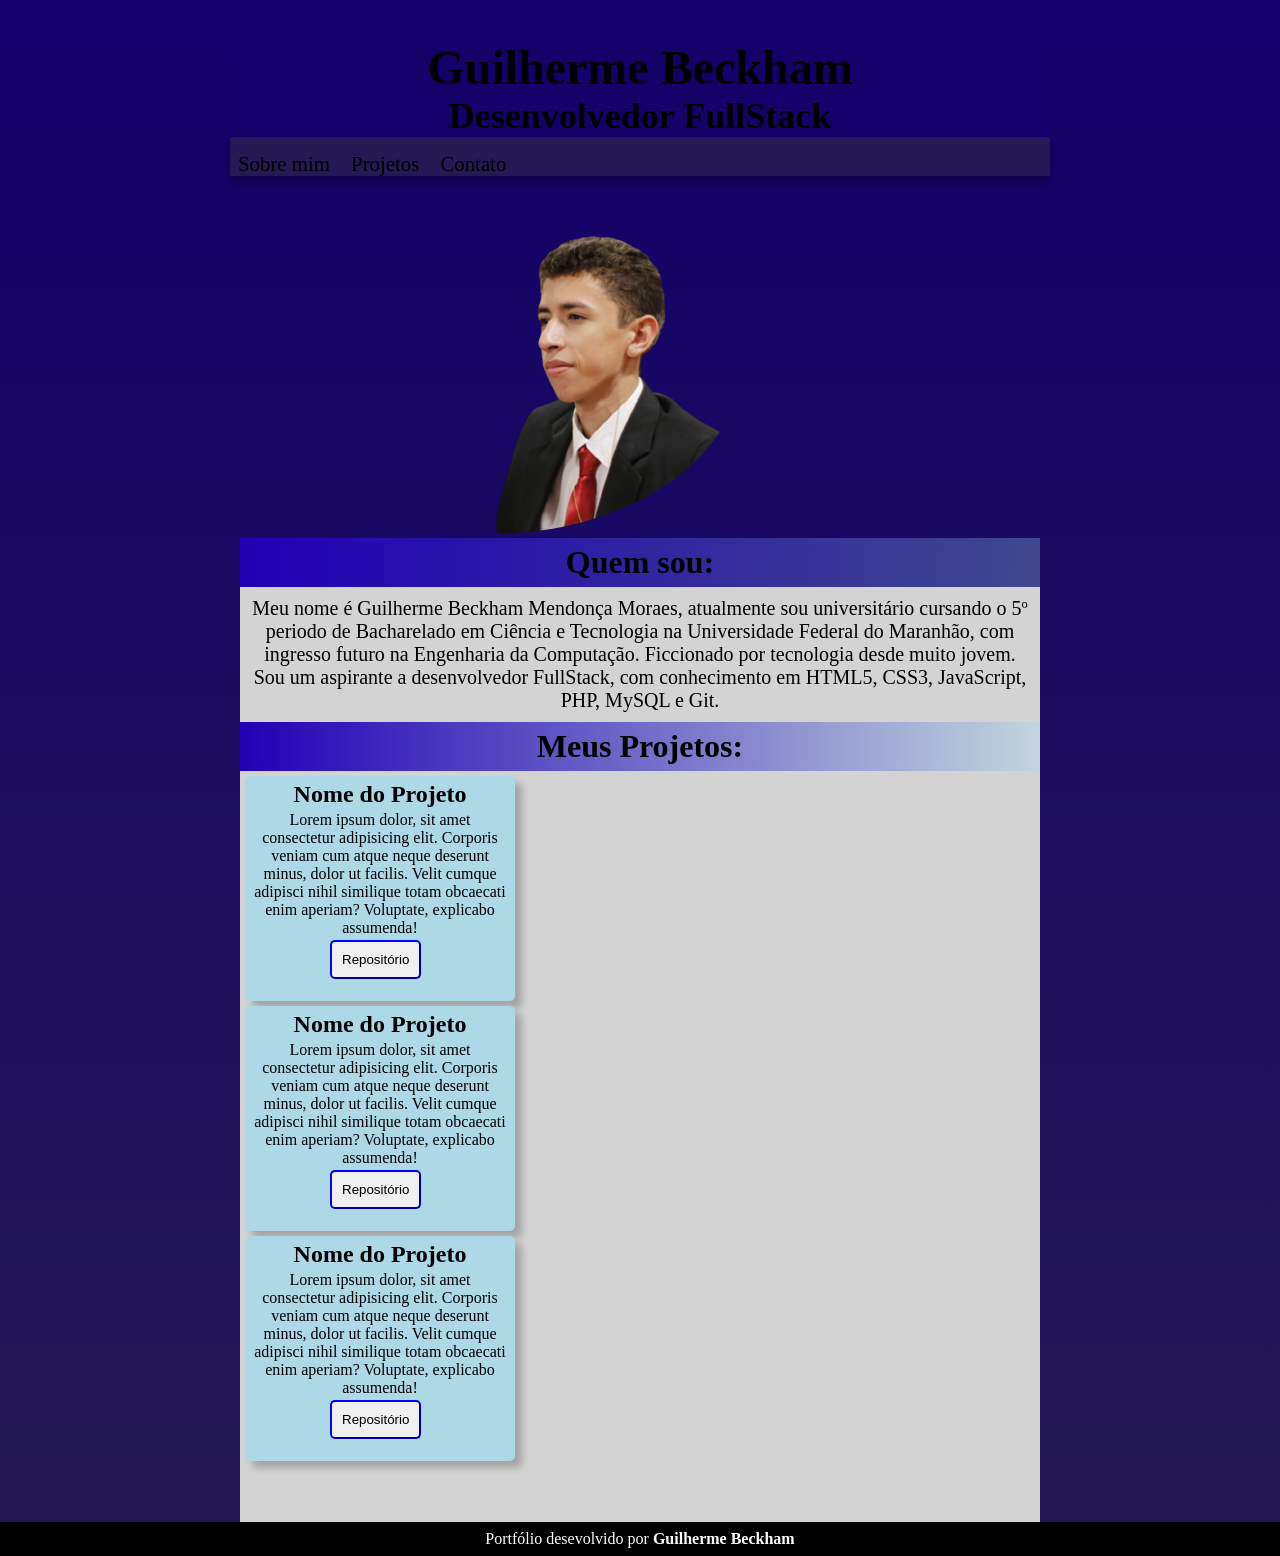
<file: index.html>
<!DOCTYPE html>
<html lang="pt-br">
<head>
    <meta charset="UTF-8">
    <meta http-equiv="X-UA-Compatible" content="IE=edge">
    <meta name="viewport" content="width=device-width, initial-scale=1.0">
    <title>Portfólio</title>
    <link rel="stylesheet" href="style.css">
</head>
<body>
    <header>
        <h1>Guilherme Beckham</h1>
        <h2>Desenvolvedor FullStack</h2>
    </header>
    <nav>
        <a class="botao" href="#me">Sobre mim</a>
        <a class="botao" href="#project">Projetos</a>
        <a class="botao" href="#contato">Contato</a>
    </nav>
    
    <main>
        <div class="myself" id="me">
            <img src="img.png" alt="perfil" id="perfil">
            <div class="apresentacao">
                <h1>Quem sou:</h1>
                <p>Meu nome é Guilherme Beckham Mendonça Moraes, atualmente sou universitário cursando o 5º periodo de Bacharelado em Ciência e Tecnologia na Universidade Federal do Maranhão, com ingresso futuro na Engenharia da Computação. Ficcionado por tecnologia desde muito jovem. Sou um aspirante a desenvolvedor FullStack, com conhecimento em HTML5, CSS3, JavaScript, PHP, MySQL e Git.</p>
            </div>
        </div>
        <div class="project" id="project">
            <h1>Meus Projetos:</h1>
            <div class="repository">
                <h2>Nome do Projeto</h2>
                <p>Lorem ipsum dolor, sit amet consectetur adipisicing elit. Corporis veniam cum atque neque deserunt minus, dolor ut facilis. Velit cumque adipisci nihil similique totam obcaecati enim aperiam? Voluptate, explicabo assumenda!</p>
                <button>Repositório</button>
                
            </div>
            <div class="repository">
                <h2>Nome do Projeto</h2>
                <p>Lorem ipsum dolor, sit amet consectetur adipisicing elit. Corporis veniam cum atque neque deserunt minus, dolor ut facilis. Velit cumque adipisci nihil similique totam obcaecati enim aperiam? Voluptate, explicabo assumenda!</p>
                <button>Repositório</button>
                
            </div>
            <div class="repository" id="left">
                <h2>Nome do Projeto</h2>
                <p>Lorem ipsum dolor, sit amet consectetur adipisicing elit. Corporis veniam cum atque neque deserunt minus, dolor ut facilis. Velit cumque adipisci nihil similique totam obcaecati enim aperiam? Voluptate, explicabo assumenda!</p>
                <button>Repositório</button>
                
            </div>









    
    </main>
</body>
<footer class="foot">
    <p>Portfólio desevolvido por <b>Guilherme Beckham</b></p>
</footer>
</html>
</file>
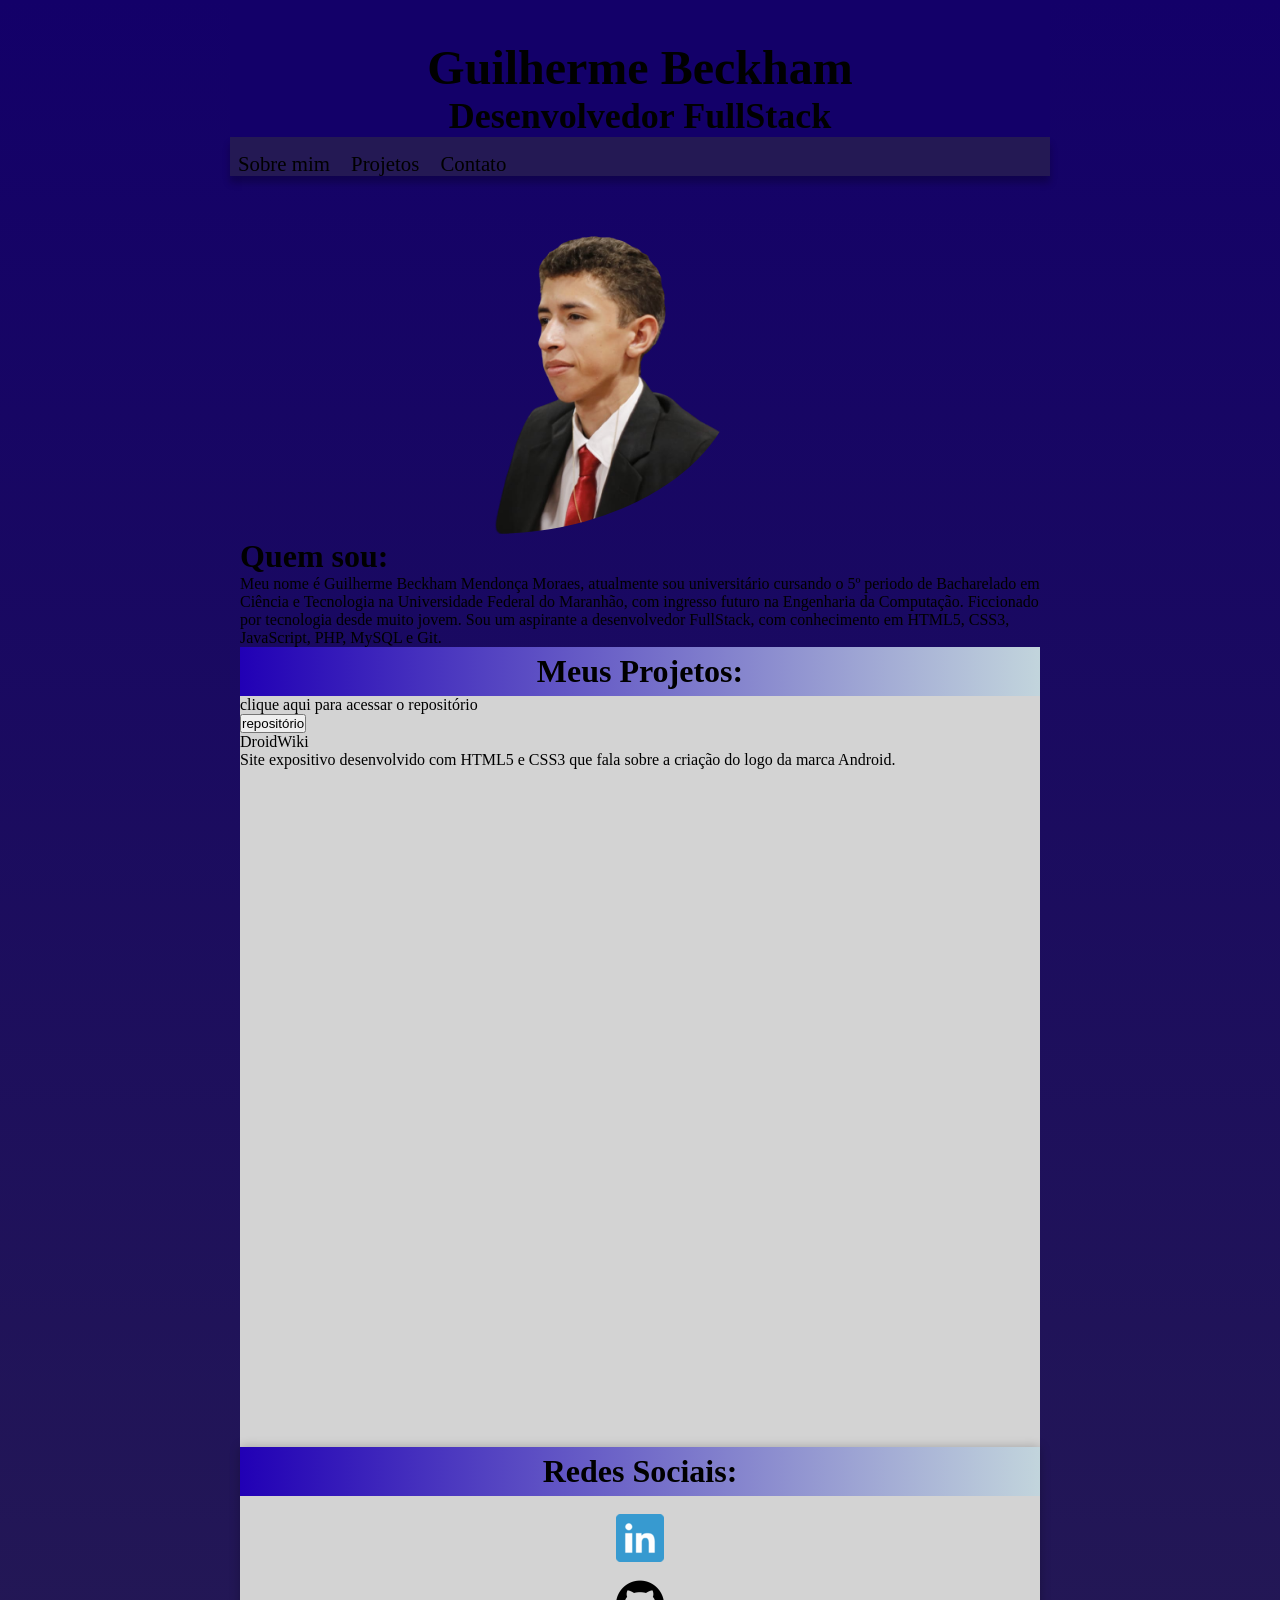
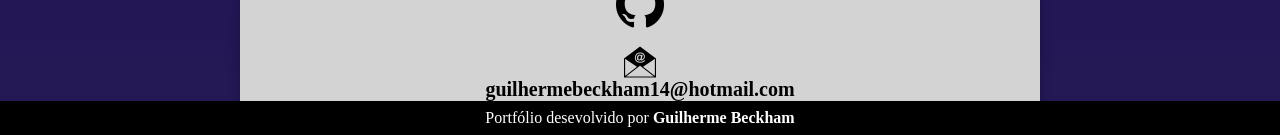
<file: portfolio.html>
<!DOCTYPE html>
<html lang="pt-br">
<head>
    <meta charset="UTF-8">
    <meta http-equiv="X-UA-Compatible" content="IE=edge">
    <meta name="viewport" content="width=device-width, initial-scale=1.0">
    <title>Portfólio</title>
    <link rel="stylesheet" href="style.css">
</head>
<body>
    <header>
        <h1>Guilherme Beckham</h1>
        <h2>Desenvolvedor FullStack</h2>
    </header>
    <nav>
        <a class="botao" href="#me">Sobre mim</a>
        <a class="botao" href="#project">Projetos</a>
        <a class="botao" href="#contato">Contato</a>
    </nav>
    
    <main>
        <div class="myself" id="me">
            <img src="img.png" alt="perfil" id="perfil">
            <h1>Quem sou:</h1>
            <p>Meu nome é Guilherme Beckham Mendonça Moraes, atualmente sou universitário cursando o 5º periodo de Bacharelado em Ciência e Tecnologia na Universidade Federal do Maranhão, com ingresso futuro na Engenharia da Computação. Ficcionado por tecnologia desde muito jovem. Sou um aspirante a desenvolvedor FullStack, com conhecimento em HTML5, CSS3, JavaScript, PHP, MySQL e Git.</p>
        </div>
        <div class="project" id="project">
            <h1>Meus Projetos:</h1>
            <div class="card">
                <div class="card-image">
                    <p>clique aqui para acessar o repositório</p>
                    <button> repositório
                    </button>
                </div>
                  <div class="card-description">
                    <p class="text-title"> DroidWiki</p>
                    <p class="text-body">Site expositivo desenvolvido com HTML5 e CSS3 que fala sobre a criação do logo da marca Android.</p>
                  </div>
                </div>
        </div>
        <div class="contatos" id="contato">
            <h1>Redes Sociais:</h1>
            <a href="https://www.linkedin.com/in/guilherme-moraes-772332213/" target="_blank">
                <img src="linkedin.png" alt="linkedin">
            </a>
            <a href="https://github.com/BeckhamDev" target="_blank">
                <img src="github.png" alt="github">
            </a><br>
            <img src="email32px.png" alt="email">
            <p>guilhermebeckham14@hotmail.com</p>
        </div>
    
    </main>
</body>
<footer class="foot">
    <p>Portfólio desevolvido por <b>Guilherme Beckham</b></p>
</footer>
</html>
</file>
<file: style.css>
@charset "UTF-8";


*{
    padding: 0px;
    margin: auto;
}
:root{
    --cor0: #0A0036;
    --cor1: #241954;
    --cor2: #130069;
    --cor3: #382782;
    --cor4: #2100B5;
}
body{
    background-image: linear-gradient(to bottom, var(--cor2), var(--cor1));
}

header{
    background-color: var(--cor2);
    text-align: center;
    font-weight: bolder;
    font-size: 1.5em;
    width: 820px; 
    padding-top: 40px;
    color: black;


}

nav{
    background-color: var(--cor1);
    width: 820px;
    font-size: 1.3em;
    padding-top: 15px;
    box-shadow: 0px 7px 7px rgba(0, 0, 0, 0.241);
}

nav>a{
    text-decoration: none;
    padding: 8px;
    color: black;
    transition-duration: 0.5s;
}

nav>a:hover{
    background-color:#73a9d984;

}

div.myself{
    width: 800px;
    margin-top: 20px;
}

div.apresentacao >h1{
    background-image: linear-gradient(to right, var(--cor4),#9bd9f24d );
    padding: 6px;
    text-align: center;
}

div.apresentacao > p{
    text-align: center;
    font-size: 20px ;
    padding-top: 5px;
    background-color: lightgray;
    padding: 10px;
}
div.myself > img{
    width: 500px;
    border-radius: 75%;
    padding-top: 5px;
}
div.project{
    background-color: lightgray;
    width: 800px;
    height: 800px;
}
div.project>h1{
    background-image: linear-gradient(to right, var(--cor4),#9bd9f24d );
    padding: 6px;
    text-align: center;
}
div.repository{
    width: 260px;
    height: 215px;
    background-color: lightblue;
    position: relative;
    margin: 5px;
    padding: 5px;
    box-shadow: 7px 7px 7px rgba(0, 0, 0, 0.222);
    border-radius: 5px;
}

div.repository > h2{
    text-align: center;

}
div.repository > p{
    text-align: center;
    padding: 3px;
}
div.repository > button{
    padding: 10px;
    border-radius: 5px;
    border-color: blue;
    margin-left: 80px;
}

div.contatos{
    background-color: lightgray;
    width: 800px;
    box-shadow: 0px 0px 10px rgba(0, 0, 0, 0.241);
}

div.contatos > h1{
    background-image: linear-gradient(to right, var(--cor4),#9bd9f24d );
    padding: 6px;
    text-align: center;
}
div.contatos > a{
    padding: 5px;
}
div.contatos > a > img{
    margin: auto;
    display: block;
}
div.contatos > img{
    margin: auto;
    display: block;
}
div.contatos > p{
    text-align: center;
    font-weight: bold;
    font-size: 20px;
}
footer{
    background-color: black;
    color: white;
    text-align: center;
    padding: 8px;
}
</file>
